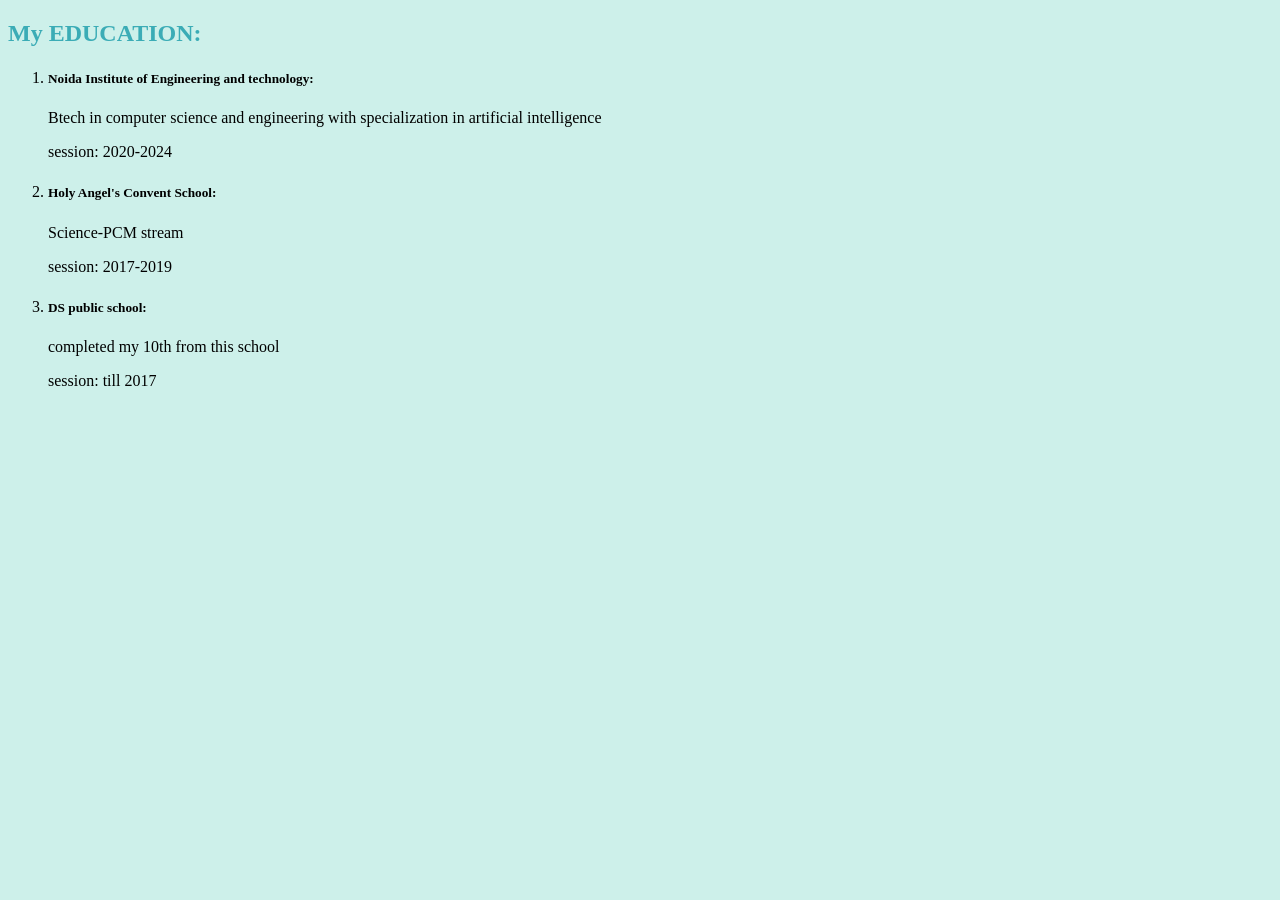
<file: 3.html>
<!DOCTYPE html>
<html>
    <head>
        <meta charset="utf-8">
        <title>EDUCATION</title>
        <style>
            body{background-color: #CDF0EA;}
        </style>
        
        <!-- <link  rel="stylesheet"  href="css\styles.css"> -->
    </head>
    
    <body>
        <h2 style="color: #3BACB6">My EDUCATION:</h2>
        <ol>
            <li>
                <h5>Noida Institute of Engineering and technology: </h5>
                <p>Btech in computer science and engineering with specialization in artificial intelligence</p>
                <p>session: 2020-2024 </p>
            
            </li>
            <li>
                <h5>Holy Angel's Convent School: </h5>
                <P>Science-PCM stream</P>
                <p>session: 2017-2019</p>
            </li>
            <li>
                <h5>DS public school: </h5>
                <p>completed my 10th from this school</p>
                <p>session: till 2017</p> 
            </li>
        </ol>
        
    </body>
</html>
</file>
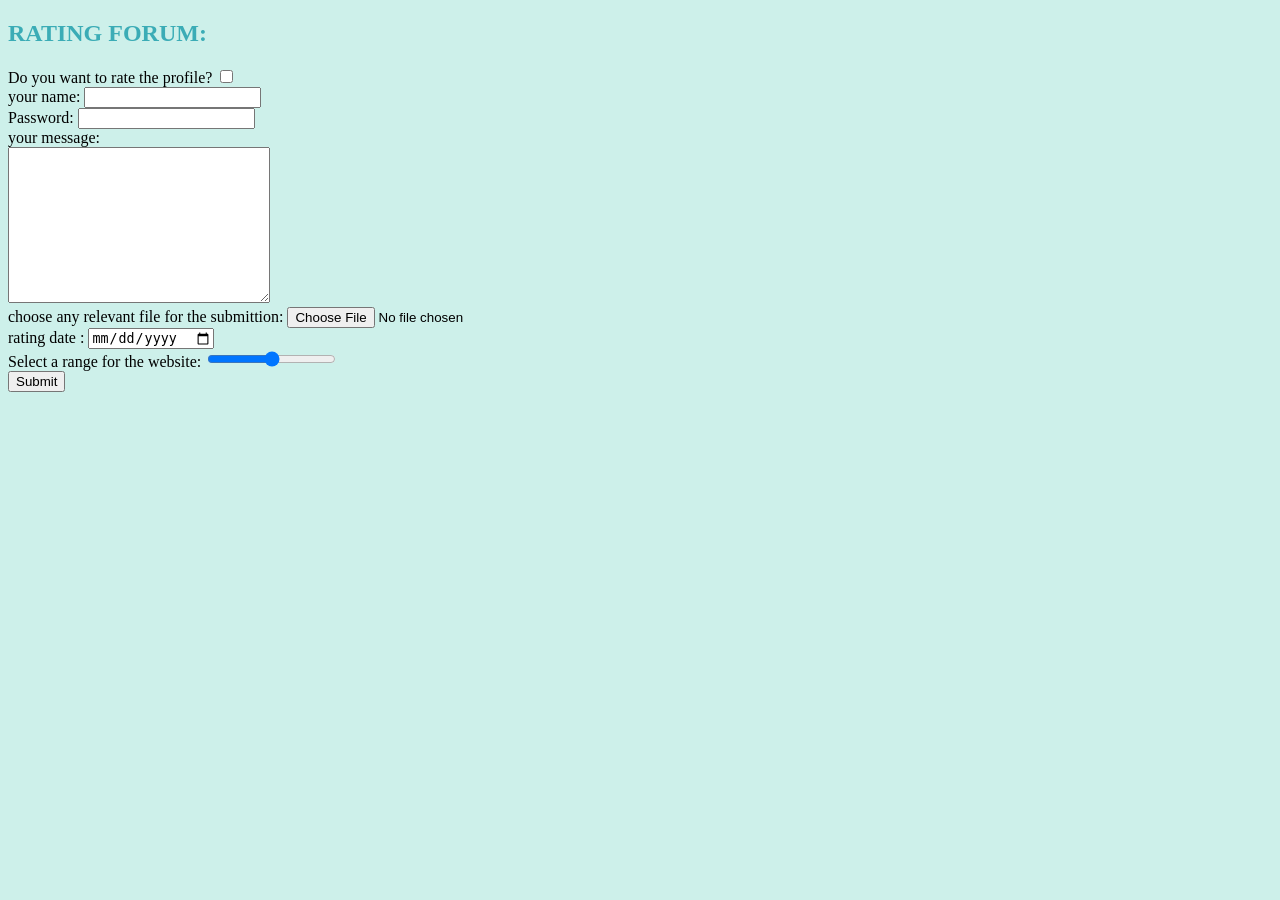
<file: rating.html>
<!DOCTYPE html>
<html>
    <head>
        <meta charset="utf-8">
        <title>rating</title>
        <style>
            body{background-color: #CDF0EA;}
        </style>
    </head>
    <body>
        <h2 style="color: #3BACB6">
            RATING FORUM:
        </h2>
        <form action="mailto:poojahacs2001@gmail.com" method="get" enctype="text/plain">
            <label>Do you want to rate the profile?</label>
            <input type="checkbox" name="if yes:mark a tick"><br>
            
            <label>your name: </label>
            <input  type="text" name="your name:" value="" ><br>
            <label>Password: </label>
            <input  type="password" name="your password:" value="" ><br>
            <!-- <label>choose color:</label>
            <input type="color" name=""><br> -->
            <label>your message:</label><br> 
            <textarea name="your message:-" rows="10" cols="30"></textarea><br>
            <label>choose any relevant file for the submittion:</label>
            <input type="file"><br>
            <label> rating date :</label>
            <input type="date"><br>
            <!-- <label>radio</label>
            <input type="radio"><br> -->
            <label>Select a range for the website: </label>
            <input type="range"><br>
            <input type="submit">

        </form>
    </body>
</html>
</file>
